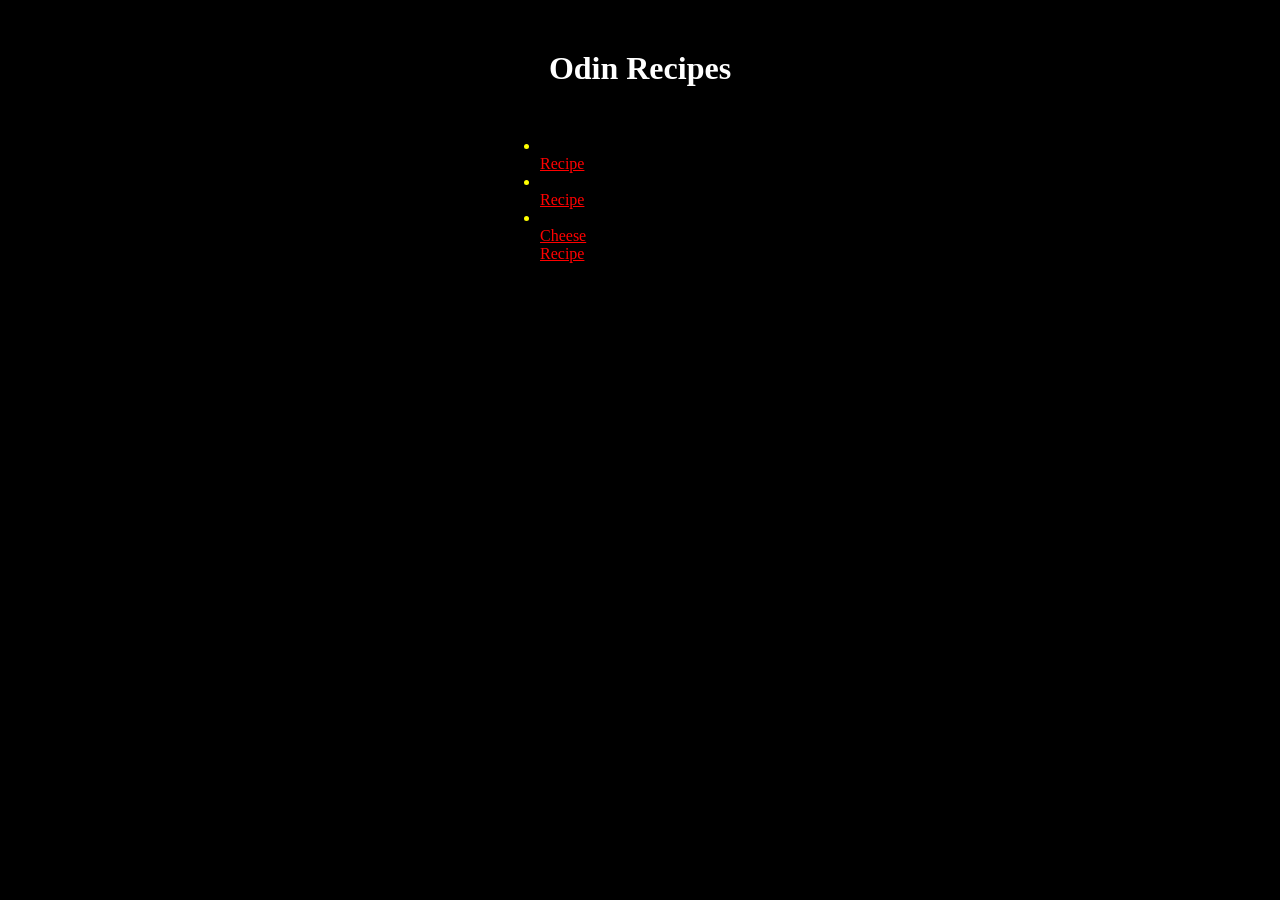
<file: index.html>
<!DOCTYPE html>
<html lang="en">
<head>
    <meta charset="UTF-8">
    <meta name="viewport" content="width=device-width, initial-scale=1.0">
    <link rel="stylesheet" href="styles.css">
    <title>Odin Recipes</title>
</head>
<body class="body">
    <h1 class="head">Odin Recipes</h1>
       <div class="list" >
        <ul>
            <li><a href="recipes/lasagna.html">Lasagna Recipe</a></li>
            <li><a href="recipes/meatloaf.html">Meatloaf Recipe</a></li>
            <li><a href="recipes/grilledcheese.html">Grilled Cheese Recipe</a></li>
        </ul>
        </div>
</body>
</html>
</file>
<file: styles.css>
* {
    padding: 0px;
    margin: 0px;
    box-sizing:border-box
}


.head {
    text-align: center;
    color: white;
    margin: 50px;
}

.list {
    width: 200px;
    margin: auto;
    color: yellow;
    margin-top: 50px;
}

.body {
    background-color: black;
}

#header {
    text-align: center;
}

a {
    color: red;
    width: 200px; 
    margin: 800px;
}

.subhead {
    color: red;
    text-align: center;
}

.description {
    text-align: center;
    font-weight: 650;
}
</file>
